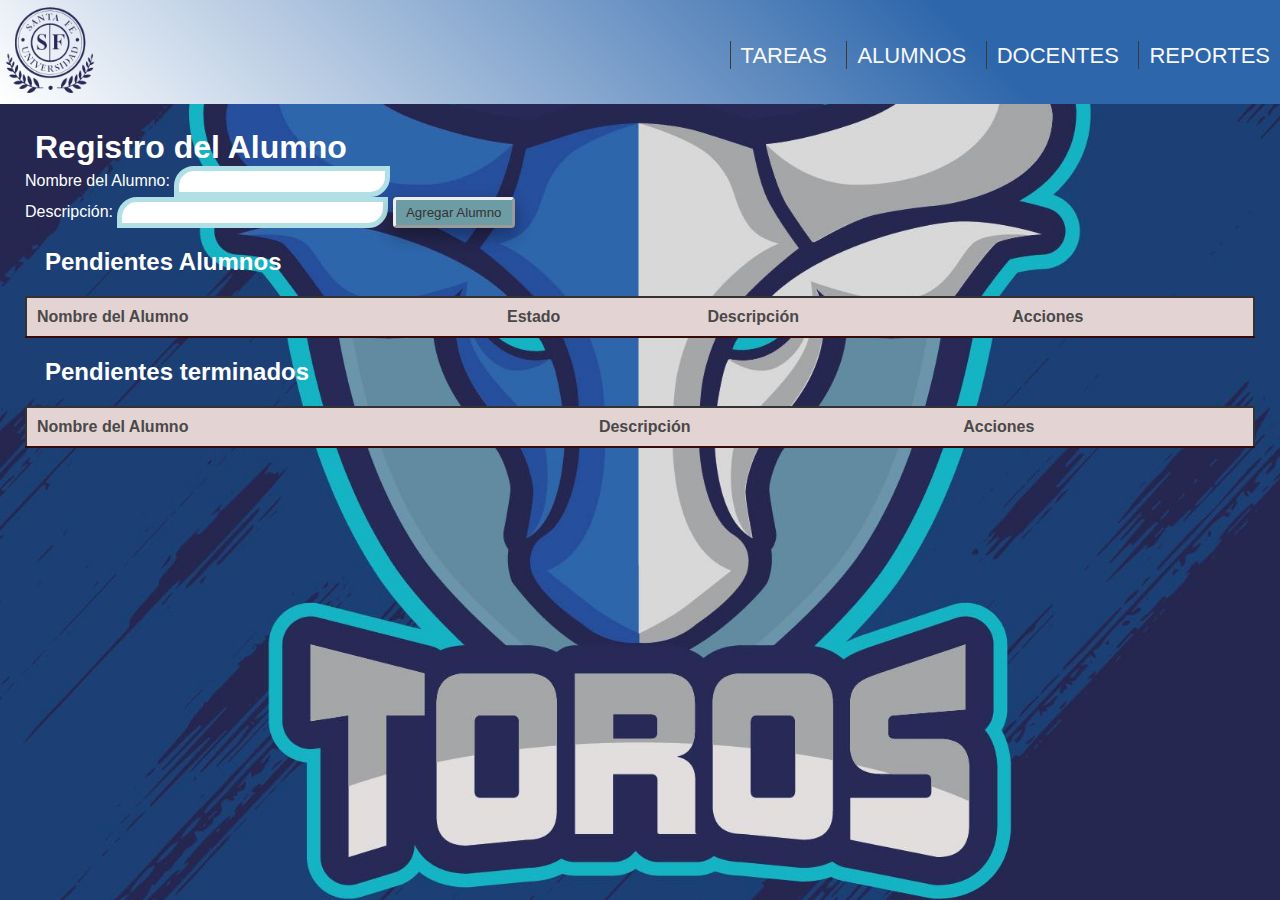
<file: index.html>
<!DOCTYPE html>
<html lang="es">
  <head>
    <meta charset="UTF-8" />
    <meta name="viewport" content="width=device-width, initial-scale=1.0" />
    <link rel="stylesheet" href="style.css"/>
    <script src="./script.js"></script>
    <title>Registro de Alumnos</title>
  </head>
  
  <body>
    <header>
      <img  id="logousf" src="Img/logo-usf.png" alt="logo-usf">
      <nav>
        <ul>
          <li><a href="index.html">Tareas</a></li>
          <li><a href="alumnos.html">Alumnos</a></li>
          <li><a href="docentes.html">Docentes</a></li>
          <li><a href="reportes.html">Reportes</a></li>
        </ul>
      </nav>
    </header>

    <main>  
      <div id="contenido">

          <h1>Registro del Alumno</h1>
          <div>
            <label for="nombreAlumno">Nombre del Alumno:</label>
            <input type="text" id="nombreAlumno" placeholder=""/>
          </div>
          
          <label for="descripcionAlumno">Descripción:</label>
          <input id="descripcionAlumno" placeholder="">
          <button onclick="agregarAlumno()">Agregar Alumno</button>

          <h2>Pendientes Alumnos</h2>
          <table id="tablaAlumnos" class="tablaPendientes">
            <tr>
              <th>Nombre del Alumno</th>
              <th>Estado</th>
              <th>Descripción</th>
              <th>Acciones</th>
            </tr>
          </table>
          
          <h2>Pendientes terminados</h2>
          <table class="tablaPendientes">
            <tr>
              <th>Nombre del Alumno</th>
              <th>Descripción</th>
              <th>Acciones</th>
            </tr>
          </table>
      </div>
    </main>
  </body>
</html>
</file>
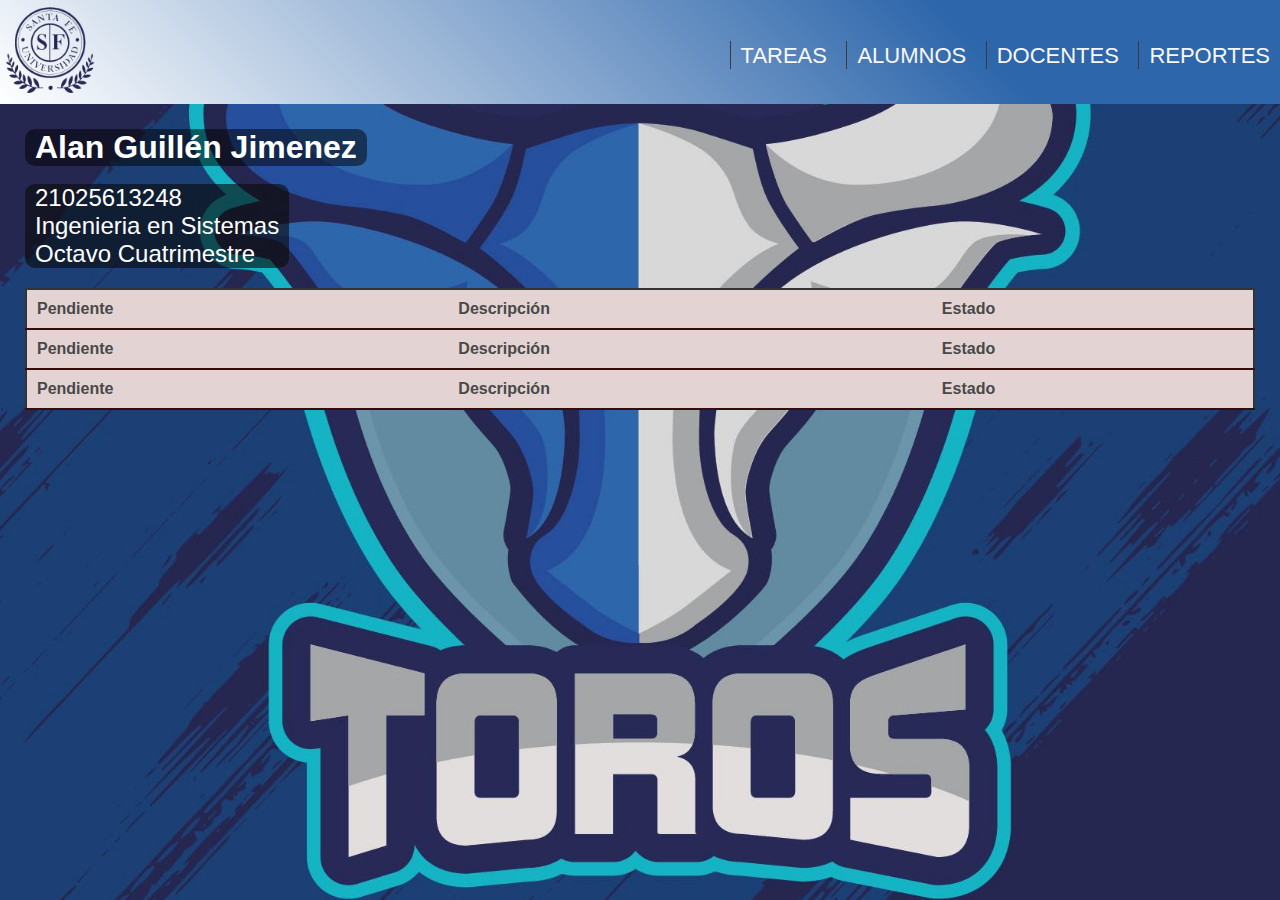
<file: Alan.html>
<!DOCTYPE html>
<html lang="en">
<head>
    <meta charset="UTF-8">
    <meta name="viewport" content="width=device-width, initial-scale=1.0">
    <link rel="stylesheet" href="style.css"/>
    <script src="./script.js"></script>
    <title>Document</title>
</head>
<body>
    <header>
        <img  id="logousf" src="Img/logo-usf.png" alt="logo-usf">
        <nav>
          <ul>
            <li><a href="index.html">Tareas</a></li>
            <li><a href="alumnos.html">Alumnos</a></li>
            <li><a href="docentes.html">Docentes</a></li>
            <li><a href="reportes.html">Reportes</a></li>
          </ul>
        </nav>
      </header>

      <main>
        <div id="contenido">
            <h1 id="name">Alan Guillén Jimenez</h1><br>
            <div id="n">

              <p id="datos">21025613248</p><br>
              <p id="datos">Ingenieria en Sistemas</p><br>
              <p id="datos">Octavo Cuatrimestre</p>
            </div>
              
            <table class="tablaPendientes">
                <tr>
                    <th>Pendiente</th>
                    <th>Descripción</th>
                    <th>Estado</th>
                </tr>
                <tr>
                    <th>Pendiente</th>
                    <th>Descripción</th>
                    <th>Estado</th>
                </tr>
                <tr>
                    <th>Pendiente</th>
                    <th>Descripción</th>
                    <th>Estado</th>
                </tr>
            </table>
        </div>
      </main>
</body>
</html>
</file>
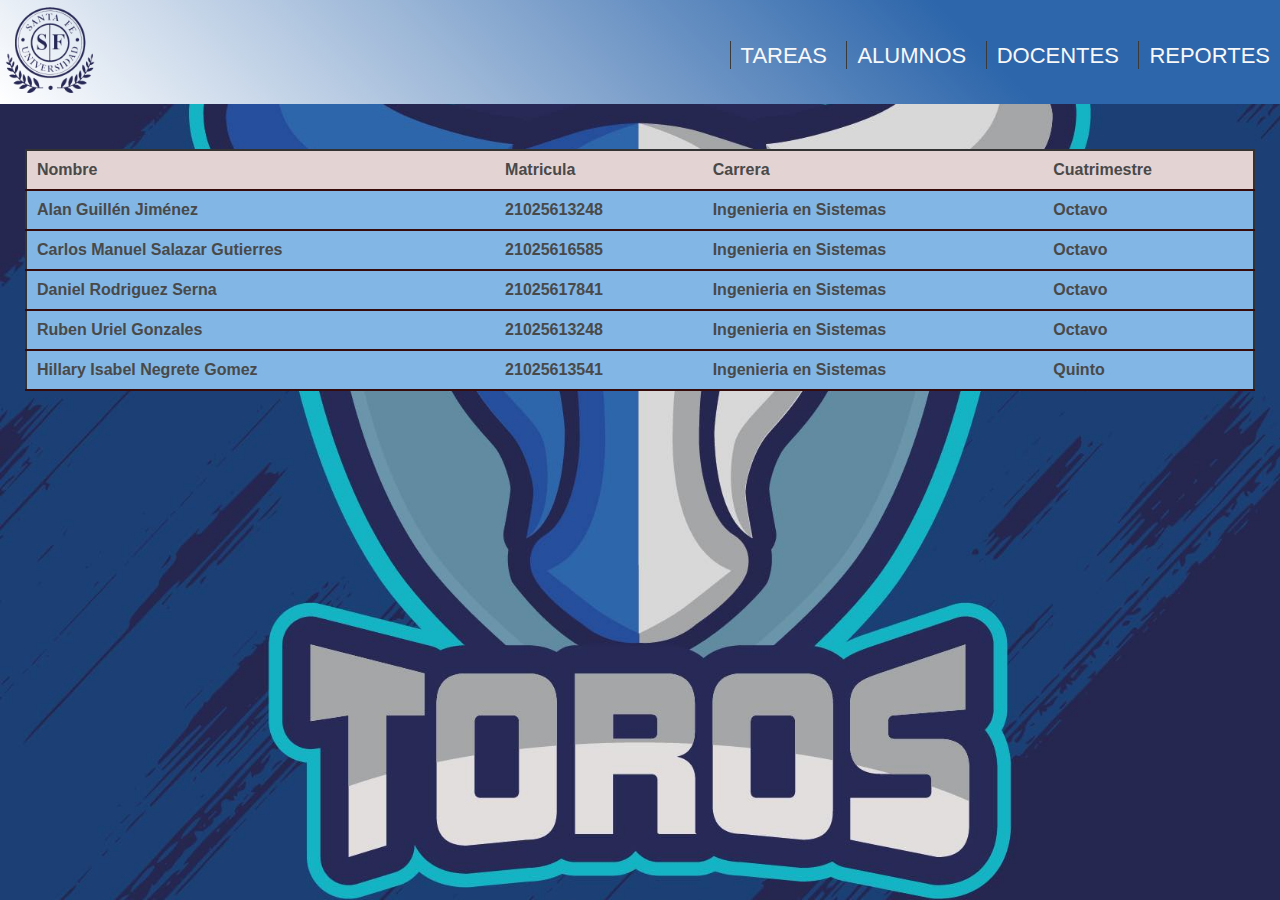
<file: alumnos.html>
<!DOCTYPE html>
<html lang="es">
  <head>
    <meta charset="UTF-8" />
    <meta name="viewport" content="width=device-width, initial-scale=1.0" />
    <link rel="stylesheet" href="style.css"/>
    <script src="./script.js"></script>
    <title>Alumnos</title>
  </head>
  <body>
    <header>
      <img  id="logousf" src="Img/logo-usf.png" alt="logo-usf">
      <nav>
        <ul>
          <li><a href="index.html">Tareas</a></li>
          <li><a href="alumnos.html">Alumnos</a></li>
          <li><a href="docentes.html">Docentes</a></li>
          <li><a href="reportes.html">Reportes</a></li>
        </ul>
      </nav>
    </header>
    <main>
      <table class="tablaPendientes" id="Alumn">
        <tr id="Noo">
          <th>Nombre</th>
          <th>Matricula</th>
          <th>Carrera</th>
          <th>Cuatrimestre</th>
        </tr>
        <tr>
          <th><a href="Alan.html">Alan Guillén Jiménez</a></th>
          <th>21025613248</th>
          <th>Ingenieria en Sistemas</th>
          <th>Octavo</th>
        </tr>
        <tr>
          <th>Carlos Manuel Salazar Gutierres</th>
          <th>21025616585</th>
          <th>Ingenieria en Sistemas</th>
          <th>Octavo</th>
        </tr>
        <tr>
          <th>Daniel Rodriguez Serna</th>
          <th>21025617841</th>
          <th>Ingenieria en Sistemas</th>
          <th>Octavo</th>
        </tr>
        <tr>
          <th>Ruben Uriel Gonzales </th>
          <th>21025613248</th>
          <th>Ingenieria en Sistemas</th>
          <th>Octavo</th>
        </tr>
        <tr>
          <th>Hillary Isabel Negrete Gomez</th>
          <th>21025613541</th>
          <th>Ingenieria en Sistemas</th>
          <th>Quinto</th>
        </tr>
      </table>
    </main>
  </body>  
</html>
</file>
<file: style.css>
html,body{
  height: 100%;
  margin: 0;
  padding: 0;
}

body {
  background-image: url(Img/toro.jpg);
  background-repeat: no-repeat;
  background-attachment: fixed;
  background-size: cover;
  background-position: center;
  color: #ffffff; 
  font-family: Arial, sans-serif;
}

header{
  background: linear-gradient(45deg,#ffffff,#2d66ab 75%)
}

#logousf{
  width: 100px;
  height: 100%;
}

nav{
  position: absolute;
  top: 25px;
  right: 10px;
}

nav li{
  display: inline-block;
  margin: 0 0 0 15px;
  font-family: Arial, Helvetica, sans-serif;
  font-size: x-large;
  border-left: 1px solid rgb(58, 58, 58);
  padding-left: 10px;
}

nav a{
  text-transform: uppercase;
  color: rgb(248, 248, 248);
  font-size:  22px;
}

main{
  padding: 25px;
}

#contenido{
    height: 100%;
}

h1{
  margin: 0;
  padding: 0 10px;
}

#nombreAlumno{
  padding: 3px 3px;
  width: 200px;
  border: PowderBlue 5px solid;
  border-top-left-radius: 20px;
  border-bottom-right-radius: 20px;
  height: auto;
}

input{
  text-align: left;
}

#descripcionAlumno {
  padding: 3px 3px;
  width: 255px;
  border: PowderBlue 5px solid;
  border-top-left-radius: 20px;
  border-bottom-right-radius: 20px;
  height: auto; 
}

h2{
  padding-left: 20px;
}

.tablaPendientes{
  border-collapse: collapse;
  width: 100%;
  margin-top: 20px;
  border: 2px solid #333; 
  color: #494949; 
  background-color: rgb(130, 182, 228);
  margin-right: 20px;
}

th {
  background-color: #e4d3d3; 
  padding-left: 50px;
}

th,td {
  border-bottom: 2px solid #380b0b; 
  text-align: left;
  padding: 10px;
}

button {
  background-color: #6e9ca5; 
  border: outset;
  border-radius: 4px;
  cursor: pointer;
  box-shadow: 0 8px 16px 0 rgba(0, 0, 0, 0.2),
    0 6px 20px 0 rgba(0, 0, 0, 0.19);
  color: #333; 
  padding: 5px 10px;
}

#Alumn tr:not(:first-child) th{
  background-color: rgb(130, 182, 228);
}

a{
  text-decoration: none;
  color: #494949;
}

p{
  display: inline;
  font-size: x-large;
}

#name{
  display: table;
  background-color: rgba(0, 0, 0, 0.5);
  border-radius: 10px;
  font-family: Verdana, Geneva, Tahoma, sans-serif;
}

#datos{
  padding: 0 10px;
}

#n{
  display: inline-block;
  border-radius: 10px;
  background-color: #0a0a0a9c;
}

#ald{
  background-color: #2d66ab;
}

#re{
  display: flex;
  flex-direction: column;
  justify-content: center;
  align-items: center;
}

.repo{
  height: 100px;
  width: 500px;
  margin: 10px;
}
</file>
